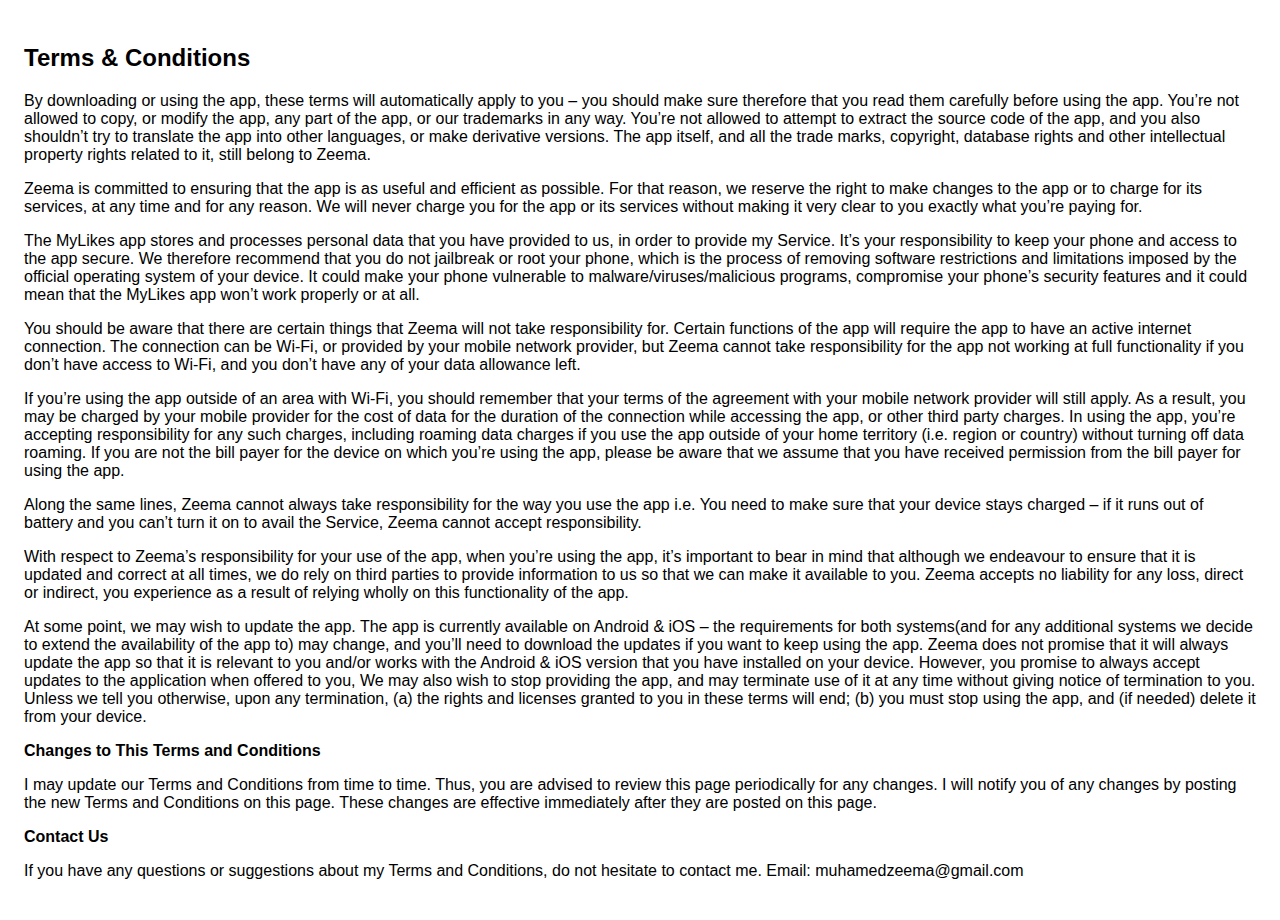
<file: terms_and_conditions.html>
<!DOCTYPE html>
<html>
  <head>
    <meta charset="utf-8" />
    <meta name="viewport" content="width=device-width" />
    <title>Terms &amp; Conditions</title>
    <style>
      body {
        font-family: "Helvetica Neue", Helvetica, Arial, sans-serif;
        padding: 1em;
      }
    </style>
  </head>
  <body>
    <h2>Terms &amp; Conditions</h2>
    <p>
      By downloading or using the app, these terms will automatically apply to
      you – you should make sure therefore that you read them carefully before
      using the app. You’re not allowed to copy, or modify the app, any part of
      the app, or our trademarks in any way. You’re not allowed to attempt to
      extract the source code of the app, and you also shouldn’t try to
      translate the app into other languages, or make derivative versions. The
      app itself, and all the trade marks, copyright, database rights and other
      intellectual property rights related to it, still belong to Zeema.
    </p>
    <p>
      Zeema is committed to ensuring that the app is as useful and efficient as
      possible. For that reason, we reserve the right to make changes to the app
      or to charge for its services, at any time and for any reason. We will
      never charge you for the app or its services without making it very clear
      to you exactly what you’re paying for.
    </p>
    <p>
      The MyLikes app stores and processes personal data that you have provided
      to us, in order to provide my Service. It’s your responsibility to keep
      your phone and access to the app secure. We therefore recommend that you
      do not jailbreak or root your phone, which is the process of removing
      software restrictions and limitations imposed by the official operating
      system of your device. It could make your phone vulnerable to
      malware/viruses/malicious programs, compromise your phone’s security
      features and it could mean that the MyLikes app won’t work properly or at
      all.
    </p>
    <p>
      You should be aware that there are certain things that Zeema will not take
      responsibility for. Certain functions of the app will require the app to
      have an active internet connection. The connection can be Wi-Fi, or
      provided by your mobile network provider, but Zeema cannot take
      responsibility for the app not working at full functionality if you don’t
      have access to Wi-Fi, and you don’t have any of your data allowance left.
    </p>
    <p></p>
    <p>
      If you’re using the app outside of an area with Wi-Fi, you should remember
      that your terms of the agreement with your mobile network provider will
      still apply. As a result, you may be charged by your mobile provider for
      the cost of data for the duration of the connection while accessing the
      app, or other third party charges. In using the app, you’re accepting
      responsibility for any such charges, including roaming data charges if you
      use the app outside of your home territory (i.e. region or country)
      without turning off data roaming. If you are not the bill payer for the
      device on which you’re using the app, please be aware that we assume that
      you have received permission from the bill payer for using the app.
    </p>
    <p>
      Along the same lines, Zeema cannot always take responsibility for the way
      you use the app i.e. You need to make sure that your device stays charged
      – if it runs out of battery and you can’t turn it on to avail the Service,
      Zeema cannot accept responsibility.
    </p>
    <p>
      With respect to Zeema’s responsibility for your use of the app, when
      you’re using the app, it’s important to bear in mind that although we
      endeavour to ensure that it is updated and correct at all times, we do
      rely on third parties to provide information to us so that we can make it
      available to you. Zeema accepts no liability for any loss, direct or
      indirect, you experience as a result of relying wholly on this
      functionality of the app.
    </p>
    <p>
      At some point, we may wish to update the app. The app is currently
      available on Android &amp; iOS – the requirements for both systems(and for
      any additional systems we decide to extend the availability of the app to)
      may change, and you’ll need to download the updates if you want to keep
      using the app. Zeema does not promise that it will always update the app
      so that it is relevant to you and/or works with the Android &amp; iOS
      version that you have installed on your device. However, you promise to
      always accept updates to the application when offered to you, We may also
      wish to stop providing the app, and may terminate use of it at any time
      without giving notice of termination to you. Unless we tell you otherwise,
      upon any termination, (a) the rights and licenses granted to you in these
      terms will end; (b) you must stop using the app, and (if needed) delete it
      from your device.
    </p>
    <p><strong>Changes to This Terms and Conditions</strong></p>
    <p>
      I may update our Terms and Conditions from time to time. Thus, you are
      advised to review this page periodically for any changes. I will notify
      you of any changes by posting the new Terms and Conditions on this page.
      These changes are effective immediately after they are posted on this
      page.
    </p>
    <p><strong>Contact Us</strong></p>
    <p>
      If you have any questions or suggestions about my Terms and Conditions, do
      not hesitate to contact me. Email: muhamedzeema@gmail.com
    </p>
  </body>
</html>
</file>
